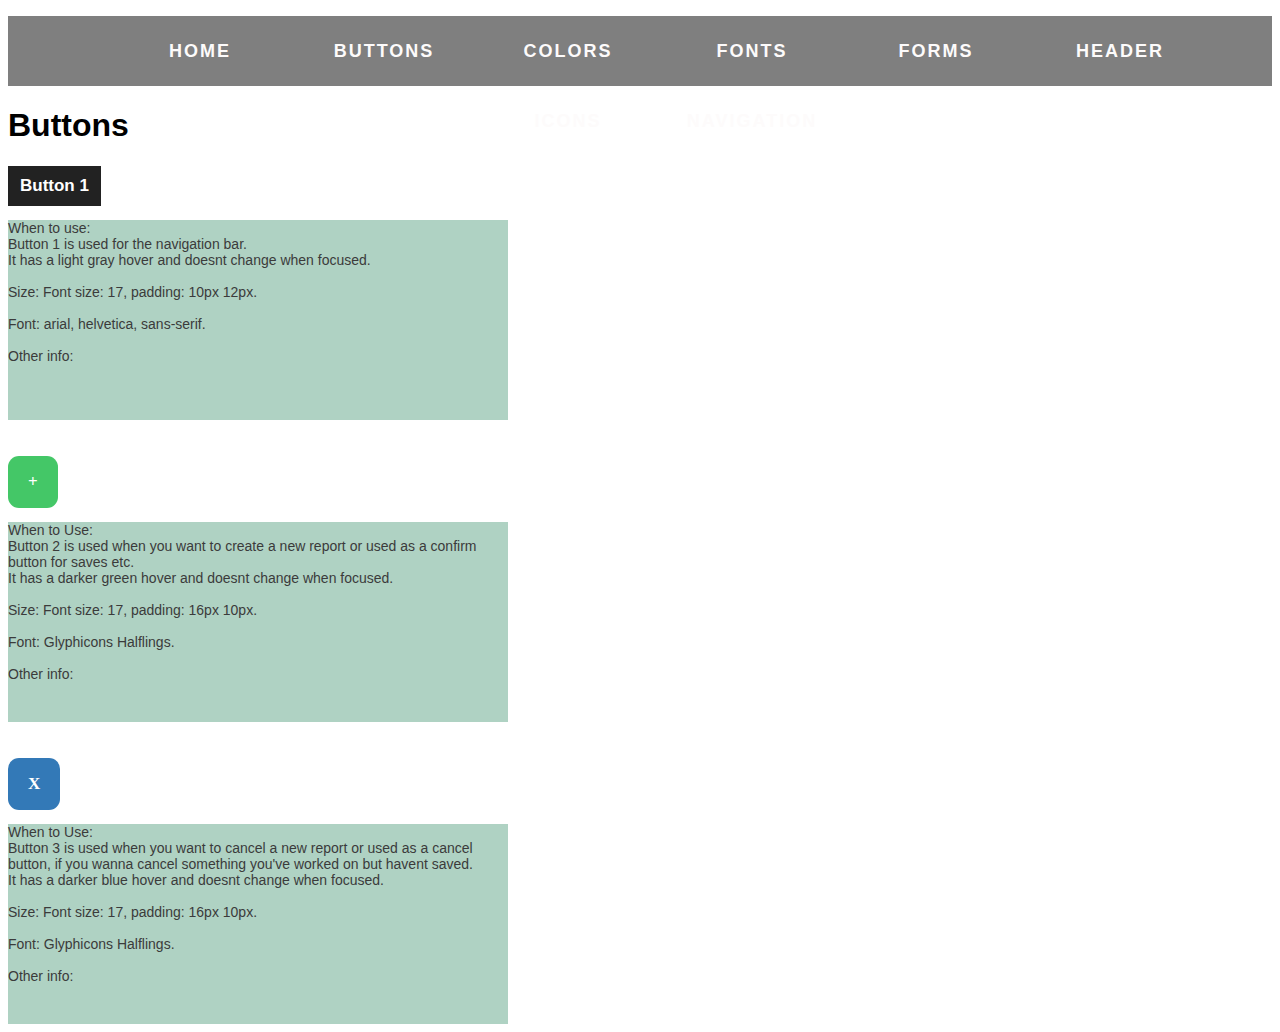
<file: Styleguide/buttons.html>
<!DOCTYPE html>
<html lang="en" dir="ltr">
<head>
	<meta charset="UTF-8">
	<link rel="stylesheet" href="css/styleguide.css">
	<meta name="viewport" content="width=device-width, initial-scale=1.0">
	<title>Styleguide - Buttons</title>
</head>

<body>
<header>
<nav>
<div class="navbar">
    <a class="navres"></a>
        <div id="navibar">
        <i class="fas fa-bars"></i>
        </div>
   	<ul class="menu">
  		<li> <a href="index.html">Home</a></li>
  		<li> <a href="buttons.html">Buttons</a></li>
  		<li> <a href="colors.html">Colors</a></li>
  		<li> <a href="fonts.html">Fonts</a></li>
  		<li> <a href="forms.html">Forms</a></li>
  		<li> <a href="header.html">Header</a></li>
  		<li> <a href="icons.html">Icons</a></li>
  		<li> <a href="nav.html">Navigation</a></li>
	</ul>

</div>
</nav>
</header>
<h1>Buttons</h1>
<a class="btn1" href="#">Button 1</a>
<div class="whentouse">
	<p class="whentousetext">When to use: <br>
	   Button 1 is used for the navigation bar. <br>
	   It has a light gray hover and doesnt change when focused. <br><br>
	   Size: Font size: 17, padding: 10px 12px.	<br> <br>
	   Font: arial, helvetica, sans-serif.	<br> <br>
	   Other info:		<br>
	</p>
</div>
<br>
<br>
<a class="btn2" href="#">+</a>
<div class="whentouse">
	<p class="whentousetext">When to Use: <br>
	   Button 2 is used when you want to create a new report or used as a confirm button for saves etc.
	   <br> It has a darker green hover and doesnt change when focused.
	   <br><br>
	   Size: Font size: 17, padding: 16px 10px.	<br> <br>
	   Font: Glyphicons Halflings.	<br> <br>
	   Other info:		<br>
	</p>
</div>
<br><br>
<a class="btn3" href="#">X</a>
<div class="whentouse">
	<p class="whentousetext">When to Use: <br>
	   Button 3 is used when you want to cancel a new report or used as a cancel button, if you wanna cancel something you've worked on but havent saved.
		<br> It has a darker blue hover and doesnt change when focused.
	   <br><br>
	   Size: Font size: 17, padding: 16px 10px.	<br> <br>
	   Font: Glyphicons Halflings.	<br> <br>
	   Other info:		<br>
	</p>
</div>
</body>
</html>
</file>
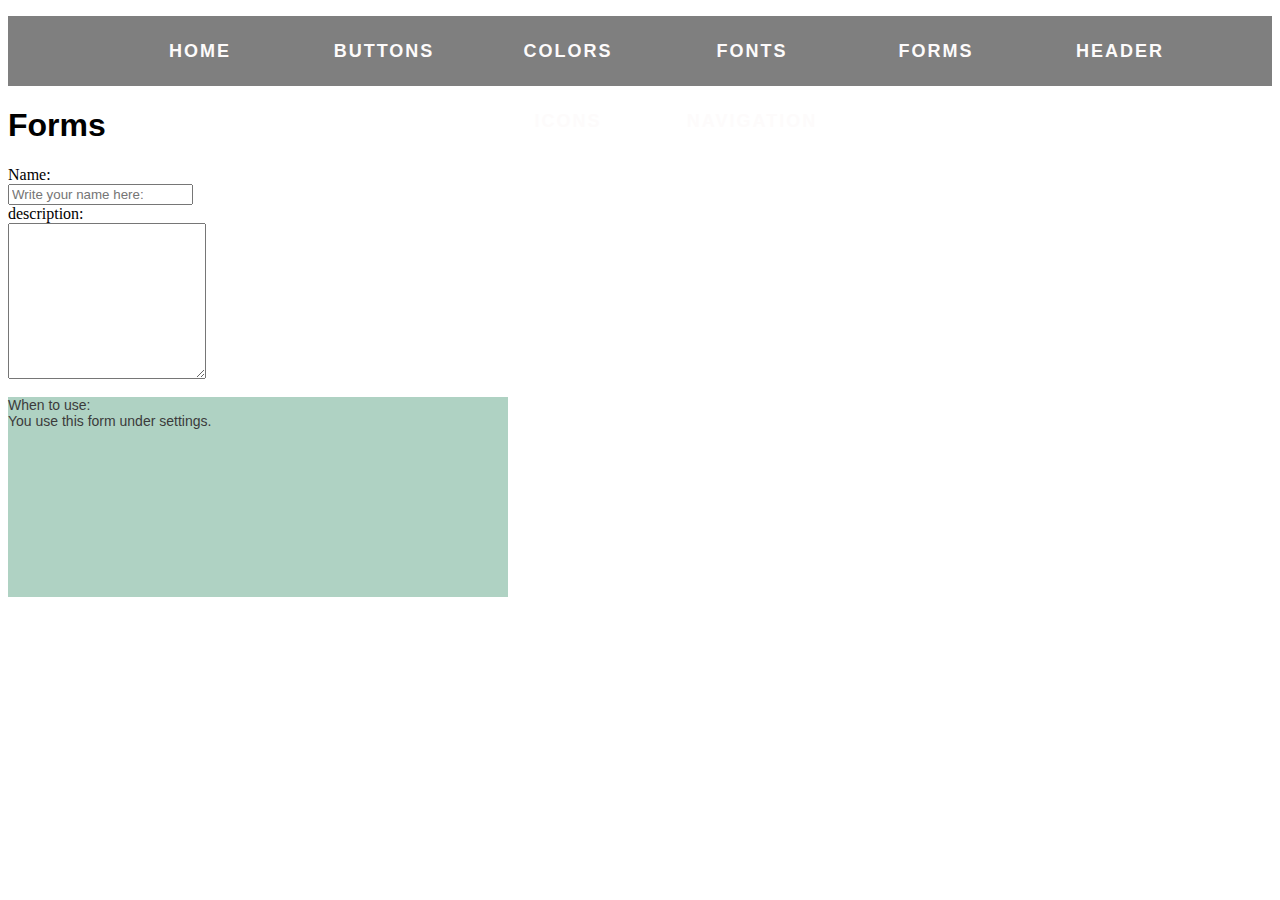
<file: Styleguide/forms.html>
<!DOCTYPE html>
<html lang="en" dir="ltr">
<head>
	<meta charset="UTF-8">
	<link rel="stylesheet" href="css/styleguide.css">
	<meta name="viewport" content="width=device-width, initial-scale=1.0">
		<title>Styleguide - Forms</title>
</head>

<body>
<header>
<nav>
<div class="navbar">
    <a class="navres"></a>
        <div id="navibar">
        <i class="fas fa-bars"></i>
        </div>
    <ul class="menu">
      <li> <a href="index.html">Home</a></li>
      <li> <a href="buttons.html">Buttons</a></li>
      <li> <a href="colors.html">Colors</a></li>
      <li> <a href="fonts.html">Fonts</a></li>
      <li> <a href="forms.html">Forms</a></li>
      <li> <a href="header.html">Header</a></li>
      <li> <a href="icons.html">Icons</a></li>
      <li> <a href="nav.html">Navigation</a></li>
  </ul>

</div>
</nav>
</header>
<h1>Forms</h1>
<form>
  <label for="fname">Name:</label><br>
  <input type="text" placeholder="Write your name here:" class="lilbox" name="name"><br>
  <label for="lname">description:</label><br>
  <textarea rows="10" cols="22" placeholder="Write your message here:" class="bigbox" name="description">
  </textarea>
</form>
<div class="whentouse">
  <p class="whentousetext">When to use: <br>
    You use this form under settings.

  </p>
</div>
</body>
</html>
</file>
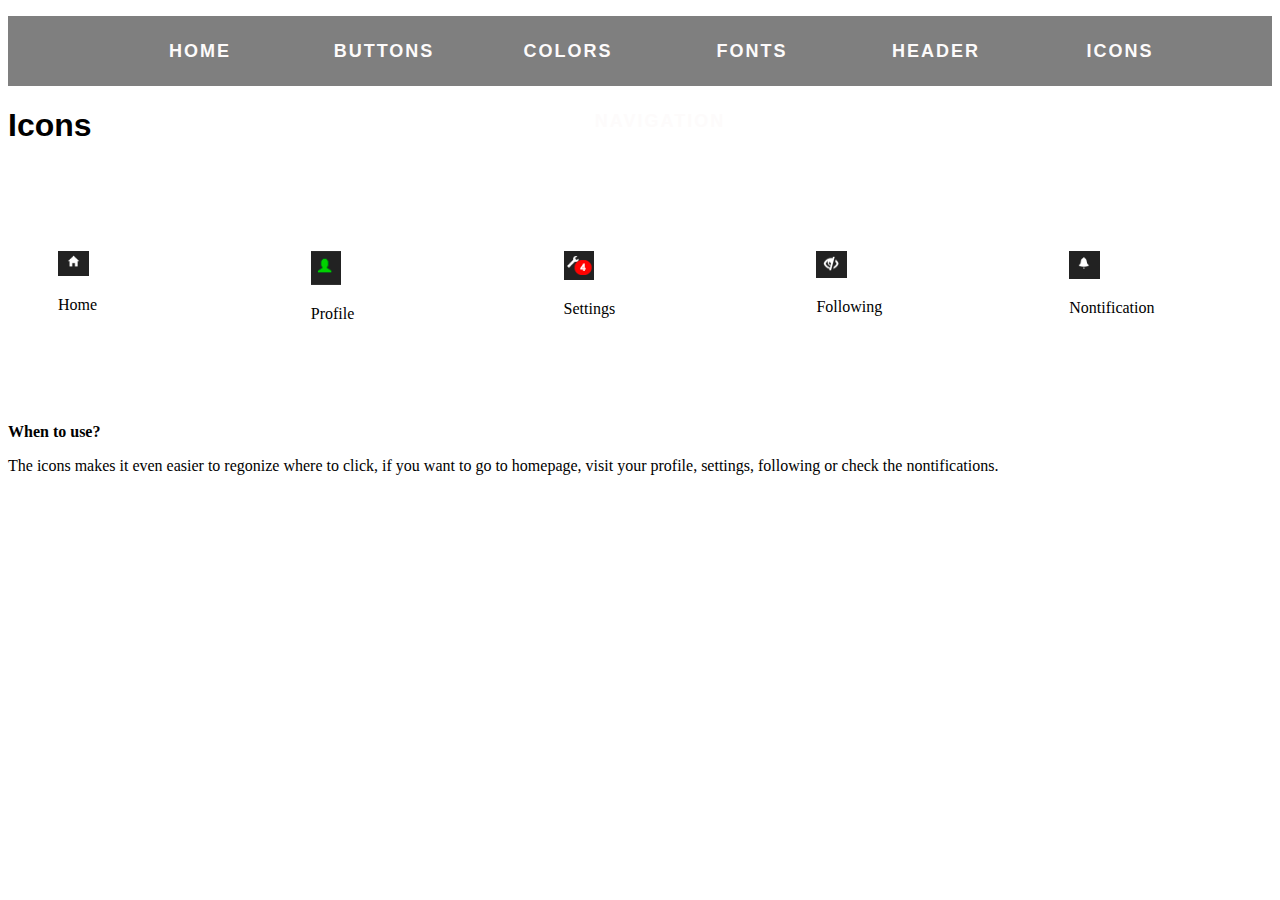
<file: Styleguide/icons.html>
<!DOCTYPE html>
<html lang="en" dir="ltr">
<head>
	<meta charset="UTF-8">

	<title>Styleguide - Icons</title>

	<link rel="stylesheet" href="css/styleguide.css">
	<meta name="viewport" content="width=device-width, initial-scale=1.0">
</head>

<body>
<header>
<nav>
<div class="navbar">
    <a class="navres"></a>
        <div id="navibar">
        <i class="fas fa-bars"></i>
        </div>
   	<ul class="menu">
  		<li> <a href="index.html">Home</a></li>
  		<li> <a href="buttons.html">Buttons</a></li>
  		<li> <a href="colors.html">Colors</a></li>
  		<li> <a href="fonts.html">Fonts</a></li>
  		<li> <a href="header.html">Header</a></li>
  		<li> <a href="icons.html">Icons</a></li>
  		<li> <a href="nav.html">Navigation</a></li>
	</ul>
</div>
	<h1>Icons</h1>
</nav>

</header>

	<div class="row">
	  <div class="column">
	    <img src="../img/home.png" alt="Home" style="width:20%"> <p>Home</p>
	  </div>

	  <div class="column">
	    <img src="../img/profile.png" alt="Profile" style="width:20%"> <p>Profile</p>
	  </div>

	  <div class="column">
	    <img src="../img/settings.png" alt="Settings" style="width:20%"> <p>Settings</p>
	  </div>

	   <div class="column">
	    <img src="../img/eyes.png" alt="Following" style="width:20%"> <p>Following</p>
	  </div>

	   <div class="column">
	    <img src="../img/nontification.png" alt="Nontification" style="width:20%"> <p>Nontification</p>
	  </div>

	</div>
	<br>
	<p><b> When to use?</b></p>
	<p> The icons makes it even easier to regonize where to click, if you want to go to homepage, visit your profile, settings, following or check the nontifications.</p>






</body>
</html>
</file>
<file: Styleguide/css/styleguide.css>
@media only screen and (min-width: 601px) {
	/* NAV */

.navbar {
	background: #fff;
}

.navbar ul li a {
	color: var(--main-color);
}

.navbar li ul li {
	background: rgb(255, 255, 255);
}

.navbar ul li ul li a {
	color: var(--main-color);
}

.navbar li:hover ul li:hover {
	background-color: #e5e5e5;
}

.navbar.shrink {
	background-color: #fff;
}

.navbar {
	position: relative;
	height: 70px;
	margin: 0 auto;
	background: rgba(0, 0, 0, 0.5);
}

.navbar.shrink a,
.navbar.shrink #navibar {
	line-height: 50px;
}

.navbar ul {
	list-style-type: none;
	text-align: center;
}

.navbar ul li {
	display: inline-block;
	margin-left: 15px;
	margin-right: 15px;
	width: 150px;
	z-index: 9;
	position: relative;
	-webkit-transition: 0.25s all;
	-moz-transition: 0.25s all;
	transition: 0.25s all;
}

.navbar ul li a,
.navres {
	font-family: 'Karla', sans-serif;
	text-transform: uppercase;
	font-weight: 700;
	display: block;
	line-height: 70px;
	font-size: 18px;
	color: #fdfbfb;
	text-decoration: none;
	letter-spacing: 2px;
	-webkit-transition: 0.25s all;
	-moz-transition: 0.25s all;
	transition: 0.25s all;
}

.navbar ul li:hover {
	background: var(--theme-border-light);
}

.navbar ul li:hover a {
	color: #554960;
}
/**/
.btn1{
background-color:#222222;
display:inline-block;
cursor:pointer;
color:#ffffff;
font-family:Arial, Helvetica, sans-serif;
font-size:17px;
font-weight:bold;
padding:10px 12px;
text-decoration:none;
}

.btn1:hover{
background-color:#6c6c6c;
}

.btn2{
background-color:#44c767;
border-radius:11px;
display:inline-block;
cursor:pointer;
color:#ffffff;
font-family:Glyphicons Halflings;
font-size:17px;
font-weight:bold;
padding:16px 20px;
text-decoration:none;
}

.btn2:hover{
background-color:#039844;
}

.btn3{
background-color:#3379b7;
border-radius:11px;
display:inline-block;
cursor:pointer;
color:#ffffff;
font-family:Glyphicons Halflings;
font-size:17px;
font-weight:bold;
padding:16px 20px;
text-decoration:none;
}

.btn3:hover{
background-color:#204d74;	
}

h1{
font-family: 'Titillium Web', sans-serif;	
}

a {
color: #00c52c;
}

.whentouse{
background: #afd2c3;
position; right;
height: 200px;  
width: 500px;
}

.whentousetext{
font-family: 'Karla', sans-serif;
color: #3b3b3b;
font-size: 14px;
}

.lilbox{

}

.bigbox{
	
}

/* Icons */
* {
  box-sizing: border-box;
}

.column {
  float: left;
  width: 20%;
  padding: 50px;
	margin-top: 35px;
}

/* Clearfix (clear floats) */
.row::after {
  content: "";
  clear: both;
  display: table;
	}

/*Colors*/

.colors h1 {
	font-family: "Arial";
}

hr.solid {
  border-top: 2px solid #000;
}

.grid-container-colors {
  display: grid;
  grid-template-columns: auto auto auto auto;
  padding: 10px;
	font-family: "Arial";
}
.grid-item-colors-text {
  background-color:
  border: 1px solid rgba(0, 0, 0, 0.8);
  padding: 20px;
  font-size: 22px;
  text-align: left;

}

.grid-item-color1 {
	background-color: #2C3E50;
	border: 1px solid rgba(0, 0, 0, 0.8);
  padding: 20px;
  font-size: 30px;
	color: #fff;
  text-align: center;
}

.grid-item-color2 {
	background-color: #FF0000;
	border: 1px solid rgba(0, 0, 0, 0.8);
  padding: 20px;
  font-size: 30px;
	color: #fff;
  text-align: center;
}

.grid-item-color3 {
	background-color: #7CB5EC;
	border: 1px solid rgba(0, 0, 0, 0.8);
  padding: 20px;
  font-size: 30px;
  text-align: center;
}

.grid-item-color4 {
	background-color: #00FF00;
	border: 1px solid rgba(0, 0, 0, 0.8);
  padding: 20px;
  font-size: 30px;
  text-align: center;
}

.grid-item-color5 {
	background-color: #5CB85C;
	border: 1px solid rgba(0, 0, 0, 0.8);
  padding: 20px;
  font-size: 30px;
  text-align: center;
}

.grid-item-color6 {
	background-color: #D3D3D3;
	border: 1px solid rgba(0, 0, 0, 0.8);
  padding: 20px;
  font-size: 30px;
  text-align: center;
}

.grid-item-color7 {
	background-color: #222222;
	border: 1px solid rgba(0, 0, 0, 0.8);
  padding: 20px;
  font-size: 30px;
	color: #fff;
  text-align: center;
}

.grid-item-color8 {
	background-color: #F1F1F1;
	border: 1px solid rgba(0, 0, 0, 0.8);
  padding: 20px;
  font-size: 30px;
  text-align: center;
}

.grid-item-color9 {
	background-color: #FFFFFF;
	border: 1px solid rgba(0, 0, 0, 0.8);
  padding: 20px;
  font-size: 30px;
  text-align: center;
}

.grid-item-color10 {
	background-color: #337AB7;
	border: 1px solid rgba(0, 0, 0, 0.8);
  padding: 20px;
  font-size: 30px;
	color: #fff;
  text-align: center;

}

/*Colors slut*/

/*Header*/

img {
    max-width:100%;
    height:auto;
}
</file>
